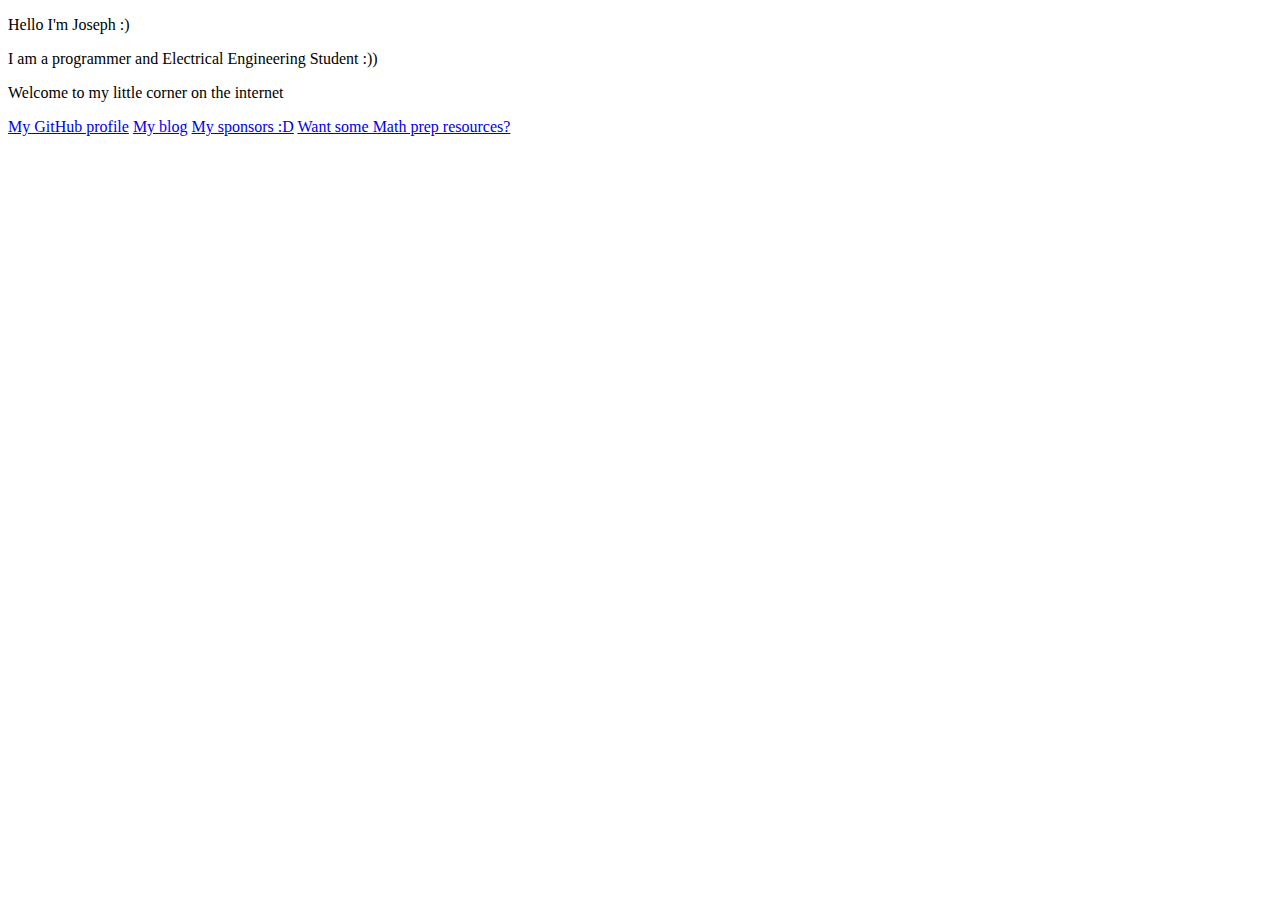
<file: index.html>
<!DOCTYPE html>
<html lang="en">

<head>
  <meta charset="UTF-8">
  <meta name="viewport" content="width=device-width, initial-scale=1">
  <title>My personal website and blog</title>
  <meta property="og:title" content="My personal website and blog">
  <meta property="og:url" content="https://joseph0x45.github.io">
  <link rel="stylesheet" href="https://cdn.simplecss.org/simple.min.css">
</head>

<body>
  <p>Hello I'm Joseph :)</p>
  <p>
    I am a programmer and Electrical Engineering Student :))
  </p>
  <p>Welcome to my little corner on the internet</p>
  <a target="_blank" href="https://github.com/joseph0x45">My GitHub profile</a>
  <!-- <a href="/projects">Some projects I am proud of</a> -->
  <a href="/posts">My blog</a>
  <a href="/sponsors">My sponsors :D</a>
  <a href="/math-prep.html">Want some Math prep resources?</a>
</body>

</html>
</file>
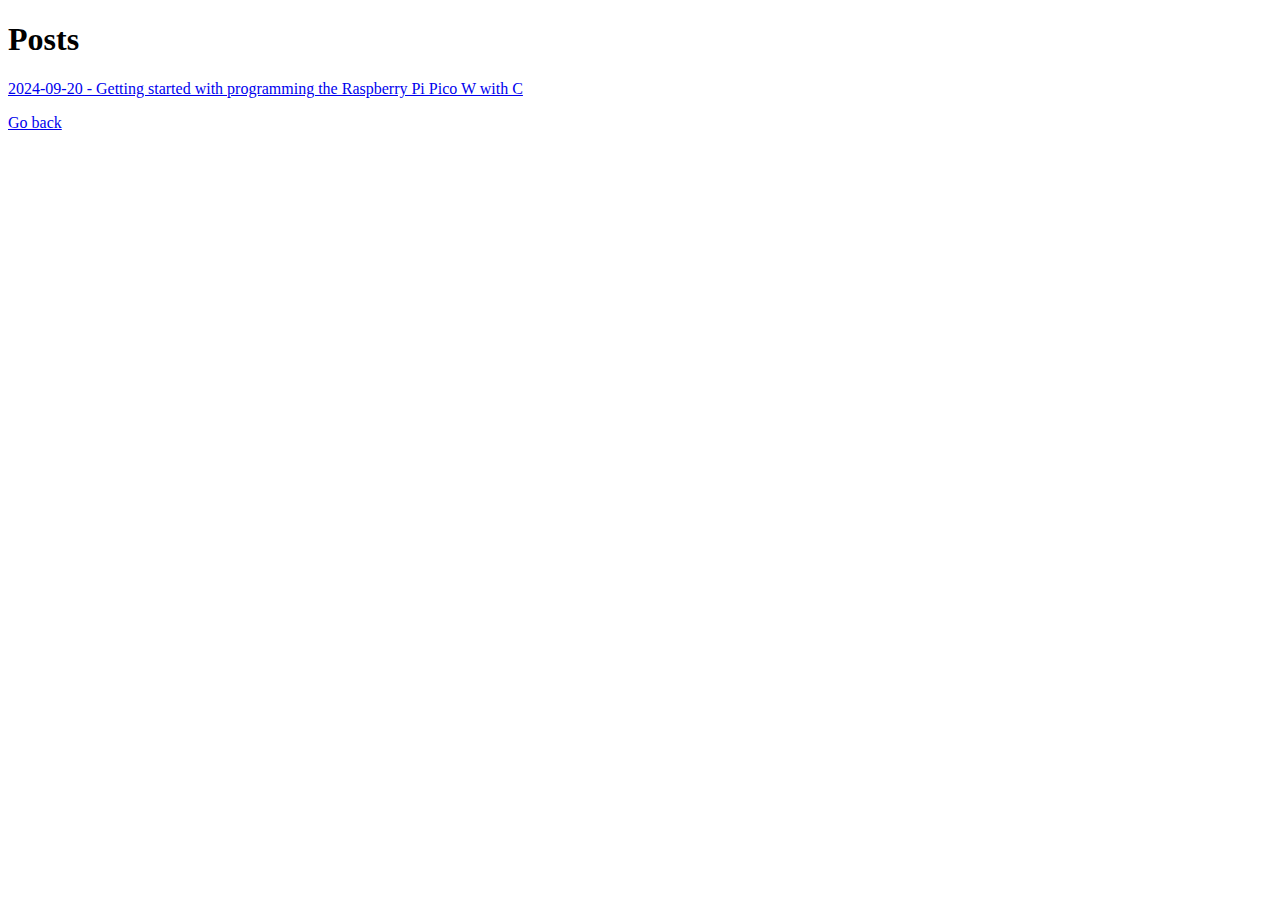
<file: posts/index.html>
<!DOCTYPE html>
<html lang="en">

<head>
  <meta charset="UTF-8">
  <meta name="viewport" content="width=device-width, initial-scale=1">
  <title>My blog</title>
  <link rel="stylesheet" href="https://cdn.simplecss.org/simple.min.css">
</head>

<body>
  <h1>Posts</h1>
  <a href="./get-started-with-pico-w-c/">
    <p>2024-09-20 - Getting started with programming the Raspberry Pi Pico W with C</p>
  </a>
  <a href="/">Go back</a>
</body>

</html>
</file>
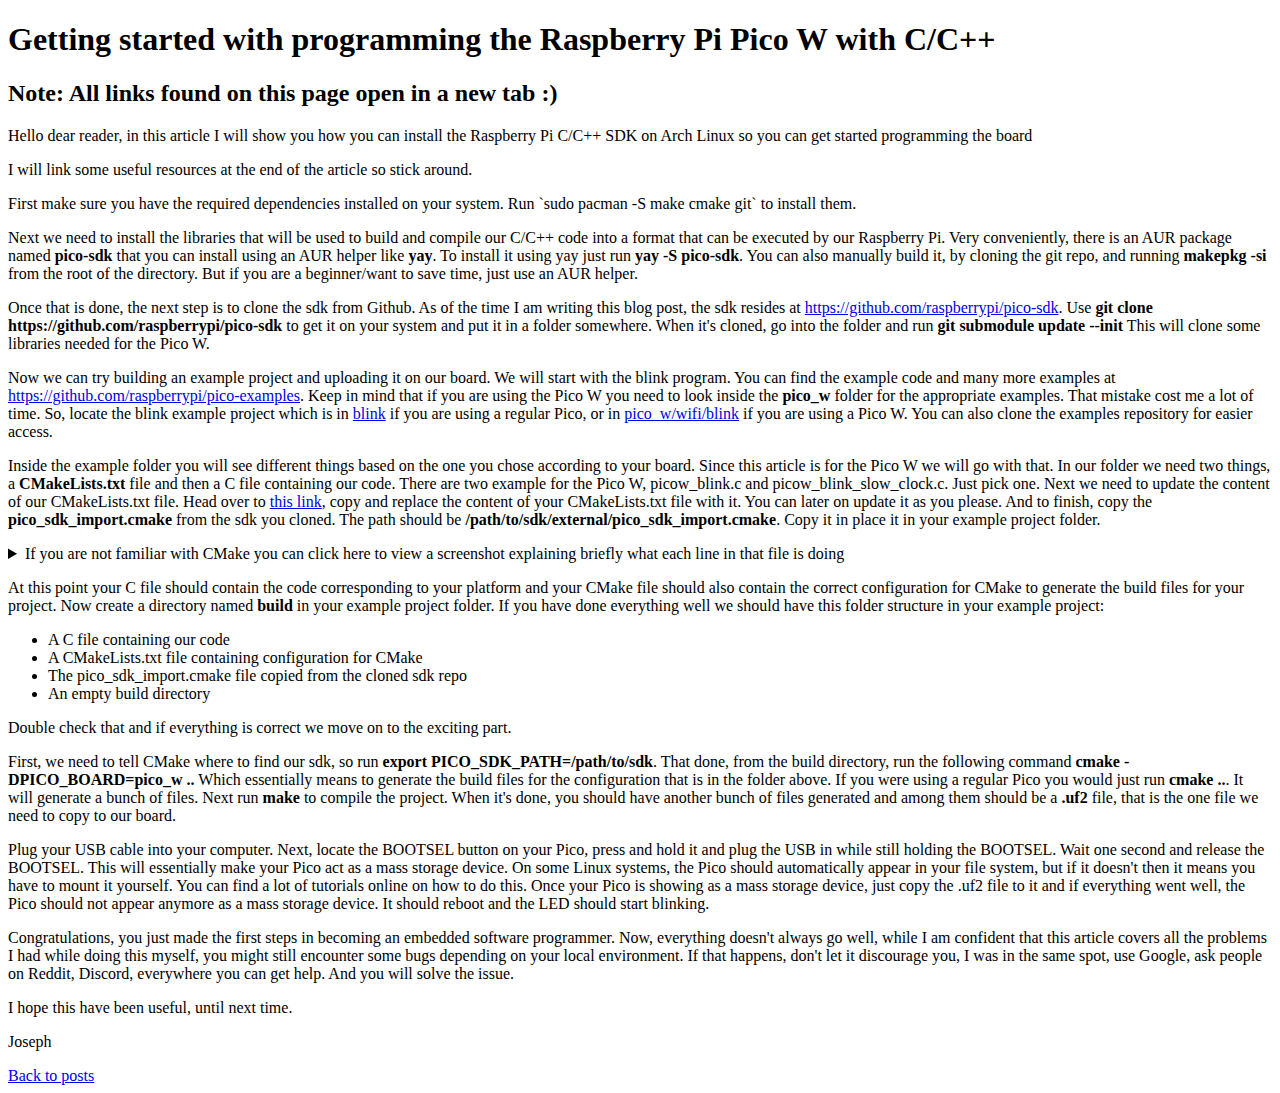
<file: posts/get-started-with-pico-w-c/index.html>
<!DOCTYPE html>
<html lang="en">

<head>
  <meta charset="UTF-8">
  <meta name="viewport" content="width=device-width, initial-scale=1">
  <meta property="og:title" content="Get started with programming the Raspberry Pi Pico W with C/C++">
  <meta property="og:description"
    content="Learn how to setup the Raspberry Pi Pico SDK and write a simple Blink project in C">
  <meta property="og:type" content="website">
  <title>Get started with programming the Raspberry Pi Pico W with C/C++</title>
  <link rel="stylesheet" href="https://cdn.simplecss.org/simple.min.css">
</head>

<body>
  <h1><strong>Getting started with programming the Raspberry Pi Pico W with C/C++</strong></h1>
  <h2>Note: All links found on this page open in a new tab :)</h2>
  <p>Hello dear reader, in this article I will show you how you can install the Raspberry Pi C/C++ SDK on Arch Linux so
    you can get started programming the board</p>
  <p>I will link some useful resources at the end of the article so stick around.</p>
  <p>First make sure you have the required dependencies installed on your system. Run `sudo pacman -S make cmake git` to
    install them.
  </p>
  <p>
    Next we need to install the libraries that will be used to build and compile our C/C++ code into a format that can
    be executed by our Raspberry Pi. Very conveniently, there is an AUR package named <strong>pico-sdk</strong> that you
    can install using an AUR helper like <strong>yay</strong>. To install it using yay just run <strong>yay -S
      pico-sdk</strong>. You can
    also manually
    build it, by cloning the git repo, and running <strong>makepkg -si</strong> from the root of the directory. But if
    you are a beginner/want
    to save time, just use an AUR helper.
  </p>
  <p>
    Once that is done, the next step is to clone the sdk from Github. As of the time I am writing this blog post, the
    sdk resides at <a target="_blank"
      href="https://github.com/raspberrypi/pico-sdk">https://github.com/raspberrypi/pico-sdk</a>. Use <strong>git clone
      https://github.com/raspberrypi/pico-sdk</strong> to get it on your system and put it in a folder somewhere. When
    it's cloned, go into the folder and run
    <strong>git submodule update --init</strong> This will clone some libraries needed for the Pico W.
  </p>
  <p>
    Now we can try building an example project and uploading it on our board. We will start with the blink program. You
    can find the example code and many
    more examples at <a
      href="https://github.com/raspberrypi/pico-examples">https://github.com/raspberrypi/pico-examples</a>.
    Keep in mind that if you are using the Pico W you need to look inside the <strong>pico_w</strong> folder for the
    appropriate examples. That mistake cost me a lot of time. So, locate the blink example project which is in <a
      target="_blank" href="https://github.com/raspberrypi/pico-examples/tree/master/blink">blink</a> if you are using a
    regular Pico,
    or in <a target="_blank"
      href="https://github.com/raspberrypi/pico-examples/tree/master/pico_w/wifi/blink">pico_w/wifi/blink</a> if you are
    using a Pico W. You can also clone the examples repository for easier access.
  </p>
  <p>
    Inside the example folder you will see different things based on the one you chose according to your board. Since
    this article is for the Pico W we will go with that. In our folder we need two things, a
    <strong>CMakeLists.txt</strong> file and then a C file containing our code. There are two example for the Pico W,
    picow_blink.c and picow_blink_slow_clock.c. Just pick one. Next we need to update the content of our CMakeLists.txt
    file. Head over to <a target="_blank" href="./CMakeLists.txt">this link</a>, copy and replace the content of your
    CMakeLists.txt file with it. You can later on update it as you please. And to finish, copy the
    <strong>pico_sdk_import.cmake</strong> from the sdk you cloned. The path should be
    <strong>/path/to/sdk/external/pico_sdk_import.cmake</strong>. Copy it in place it in your example project folder.
  </p>
  <details>
    <summary>If you are not familiar with CMake you can click here to view a screenshot explaining briefly what each
      line in that file is doing</summary>
    <img src="../media/picow_cmake_explained.png" alt="picow_cmake_explained">
  </details>
  <p>
    At this point your C file should contain the code corresponding to your platform and your CMake file should also
    contain the correct configuration for CMake
    to generate the build files for your project. Now create a directory named <strong>build</strong> in your example
    project folder. If you have done everything well we should have this folder structure in your example project:
  <ul>
    <li>A C file containing our code</li>
    <li>A CMakeLists.txt file containing configuration for CMake</li>
    <li>The pico_sdk_import.cmake file copied from the cloned sdk repo</li>
    <li>An empty build directory</li>
  </ul>
  <p>Double check that and if everything is correct we move on to the exciting part.</p>
  </p>
  <p>
    First, we need to tell CMake where to find our sdk, so run <strong>export PICO_SDK_PATH=/path/to/sdk</strong>. That
    done, from the build directory, run the following command <strong>cmake -DPICO_BOARD=pico_w ..</strong> Which
    essentially means to
    generate the build files for the configuration that is in the folder above. If you were using a regular Pico you
    would just run <strong>cmake ..</strong>. It will generate a bunch of files. Next
    run <strong>make</strong> to compile the project. When it's done, you should have another bunch of files generated
    and among them should be a <strong>.uf2</strong> file, that is the one file we need to copy to our board.
  </p>
  <p>
    Plug your USB cable into your computer. Next, locate the BOOTSEL button on your Pico, press and hold it and plug the
    USB in while still holding the BOOTSEL. Wait one second and release the BOOTSEL. This will essentially make your
    Pico act as a mass storage device. On some Linux systems, the Pico should automatically appear in your file system,
    but if it doesn't then it means you have to mount it yourself. You can find a lot of tutorials online on how to do
    this. Once your Pico is showing as a mass storage device, just copy the .uf2 file to it and if everything went well,
    the Pico should not appear anymore as a mass storage device. It should reboot and the LED should start blinking.
  </p>
  <p>
    Congratulations, you just made the first steps in becoming an embedded software programmer. Now, everything doesn't
    always go well, while I am confident that this article covers all the problems I had while doing this myself, you
    might still encounter some bugs depending on your local environment. If that happens, don't let it discourage you, I
    was in the same spot, use Google, ask people on Reddit, Discord, everywhere you can get help. And you will solve the
    issue.
  </p>
  <p>I hope this have been useful, until next time.</p>
  <p>Joseph</p>
  <a href="/posts">Back to posts</a>
</body>

</html>
</file>
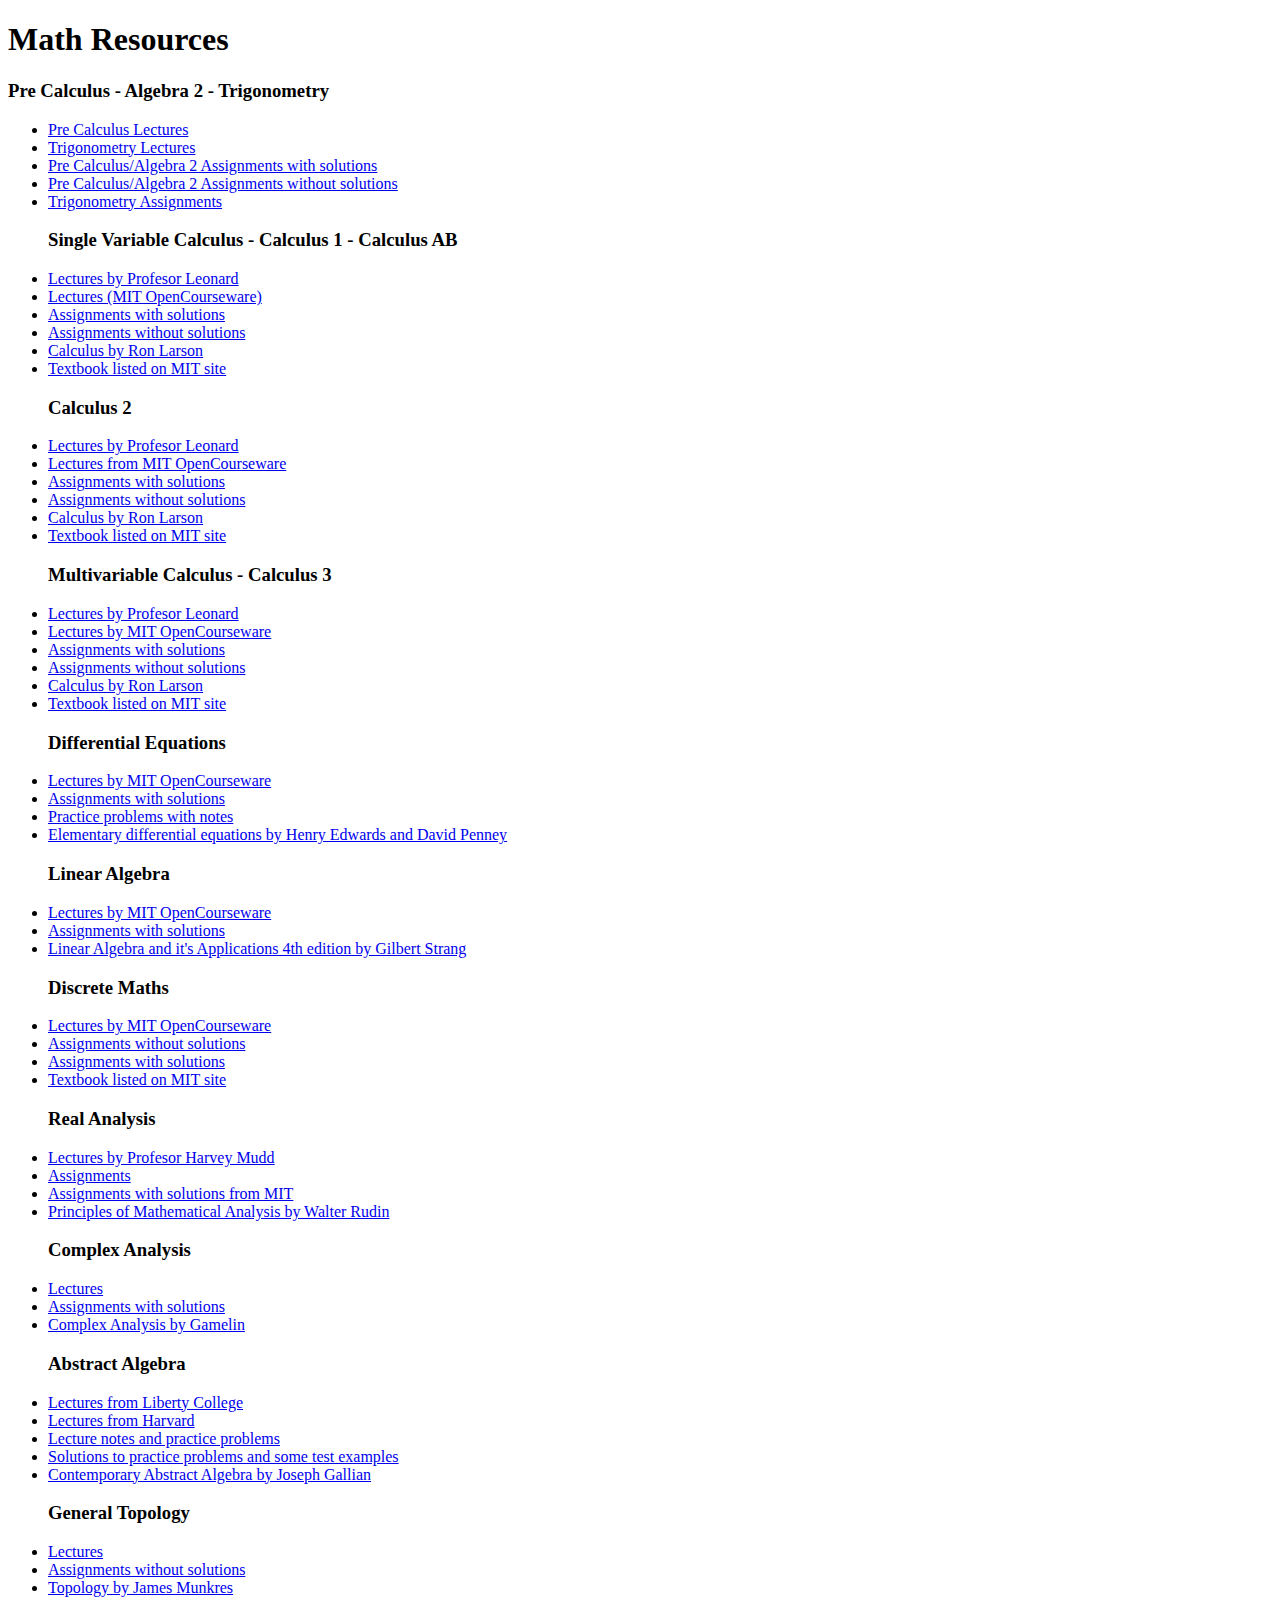
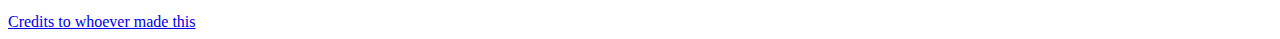
<file: math-prep.html>
<!DOCTYPE html>
<html lang="en">

<head>
  <meta charset="UTF-8">
  <meta name="viewport" content="width=device-width, initial-scale=1">
  <title>Math Prep resources</title>
  <meta property="og:title" content="Math resources to become invincible">
  <meta property="og:description" content="'Math is hard, but your mom knows I've got something harder' - Eren Jaeger">

  <meta property="og:image" content="https://joseph0x45.github.io/ogimage.png">
  <meta property="og:url" content="https://joseph0x45.github.io/math-prep.html">
  <link rel="stylesheet" href="https://cdn.simplecss.org/simple.min.css">
</head>

<body>
  <h1>Math Resources</h1>
  <h3>Pre Calculus - Algebra 2 - Trigonometry</h3>
  <ul>
    <li>
      <a target="_blank" href="https://www.youtube.com/watch?v=oFwRPH0JrFY&list=PL4FB17E5C77DCCE69&index=1">Pre Calculus
        Lectures</a>
    </li>
    <li>
      <a target="_blank" href="https://www.youtube.com/watch?v=ABDKOmamIwo&list=PL085526F86A268B57">Trigonometry
        Lectures</a>
    </li>
    <li>
      <a target="_blank" href="http://tutorial.math.lamar.edu/Problems/Alg/Alg.aspx">Pre Calculus/Algebra 2 Assignments
        with
        solutions</a>
    </li>
    <li>
      <a target="_blank" href="http://tutorial.math.lamar.edu/ProblemsNS/Alg/Alg.aspx">Pre Calculus/Algebra 2
        Assignments without solutions</a>
    </li>
    <li>
      <a target="_blank" href="https://www.khanacademy.org/math/trigonometry">Trigonometry Assignments</a>
    </li>
    <h3>Single Variable Calculus - Calculus 1 - Calculus AB</h3>
    <li>
      <a target="_blank" href="https://www.youtube.com/watch?v=fYyARMqiaag&list=PLF797E961509B4EB5&index=1">Lectures by
        Profesor Leonard</a>
    </li>
    <li>
      <a target="_blank" href="https://www.youtube.com/watch?v=jbIQW0gkgxo&index=1&list=PLE2215608E2574180">Lectures
        (MIT OpenCourseware)</a>
    </li>
    <li>
      <a target="_blank" href="http://tutorial.math.lamar.edu/Problems/CalcI/CalcI.aspx">Assignments with solutions</a>
    </li>
    <li>
      <a target="_blank" href="http://tutorial.math.lamar.edu/ProblemsNS/CalcI/CalcI.aspx">Assignments without
        solutions</a>
    </li>
    <li>
      <a target="_blank" href="https://www.google.com/search?client=firefox-b-d&q=calculus+by+ron+larson">Calculus by
        Ron Larson</a>
    </li>
    <li>
      <a target="_blank" href="https://ocw.mit.edu/ans7870/resources/Strang/Edited/Calculus/Calculus.pdf">Textbook
        listed on MIT site</a>
    </li>
    <h3>Calculus 2</h3>
    <li>
      <a target="_blank"
        href="https://www.youtube.com/watch?v=H9eCT6f_Ftw&list=PLDesaqWTN6EQ2J4vgsN1HyBeRADEh4Cw-">Lectures by Profesor
        Leonard</a>
    </li>
    <li>
      <a target="_blank" href="https://www.youtube.com/watch?v=Bv9kVDcj7yo&list=PL590CCC2BC5AF3BC1&index=24">Lectures
        from MIT OpenCourseware</a>
    </li>
    <li>
      <a target="_blank" href="http://tutorial.math.lamar.edu/Problems/CalcII/CalcII.aspx">Assignments with
        solutions</a>
    </li>
    <li>
      <a target="_blank" href="http://tutorial.math.lamar.edu/ProblemsNS/CalcII/CalcII.aspx">Assignments without
        solutions</a>
    </li>
    <li>
      <a target="_blank" href="https://www.google.com/search?client=firefox-b-d&q=calculus+by+ron+larson">Calculus by
        Ron Larson</a>
    </li>
    <li>
      <a target="_blank" href="https://ocw.mit.edu/ans7870/resources/Strang/Edited/Calculus/Calculus.pdf">Textbook
        listed on MIT site</a>
    </li>
    <h3>Multivariable Calculus - Calculus 3</h3>
    <li>
      <a target="_blank"
        href="https://www.youtube.com/watch?v=tGVnBAHLApA&index=1&list=PLDesaqWTN6ESk16YRmzuJ8f6-rnuy0Ry7">Lectures by
        Profesor Leonard</a>
    </li>
    <li>
      <a target="_blank" href="https://www.youtube.com/watch?v=PxCxlsl_YwY&list=PL4C4C8A7D06566F38&index=1">Lectures by
        MIT OpenCourseware</a>
    </li>
    <li>
      <a target="_blank" href="http://tutorial.math.lamar.edu/Problems/CalcIII/CalcIII.aspx">Assignments with
        solutions</a>
    </li>
    <li>
      <a target="_blank" href="http://tutorial.math.lamar.edu/ProblemsNS/CalcIII/CalcIII.aspx">Assignments without
        solutions</a>
    </li>
    <li>
      <a target="_blank" href="https://www.google.com/search?client=firefox-b-d&q=calculus+by+ron+larson">Calculus by
        Ron Larson</a>
    </li>
    <li>
      <a target="_blank" href="https://ocw.mit.edu/ans7870/resources/Strang/Edited/Calculus/Calculus.pdf">Textbook
        listed on MIT site</a>
    </li>
    <h3>Differential Equations</h3>
    <li>
      <a target="_blank" href="https://www.youtube.com/watch?v=XDhJ8lVGbl8&list=PLAA803F96E213B277">Lectures by MIT
        OpenCourseware</a>
    </li>
    <li>
      <a target="_blank"
        href="https://ocw.mit.edu/courses/mathematics/18-03-differential-equations-spring-2010/assignments/">Assignments
        with solutions</a>
    </li>
    <li>
      <a target="_blank" href="http://tutorial.math.lamar.edu/Classes/DE/DE.aspx">Practice problems with notes</a>
    </li>
    <li>
      <a target="_blank"
        href="https://archive.org/details/C.HenryEdwardsDavidE.PenneyElementaryDifferentialEquations6thEdition">Elementary
        differential equations by Henry Edwards and David Penney</a>
    </li>
    <h3>Linear Algebra</h3>
    <li>
      <a target="_blank" href="https://www.youtube.com/watch?v=ZK3O402wf1c&list=PL49CF3715CB9EF31D">Lectures by MIT
        OpenCourseware</a>
    </li>
    <li>
      <a target="_blank"
        href="https://ocw.mit.edu/courses/mathematics/18-06-linear-algebra-spring-2010/assignments/">Assignments with
        solutions</a>
    </li>
    <li>
      <a target="_blank"
        href="https://dn720003.ca.archive.org/0/items/linear-algebra-by-strang-4-th-edition/linear%20algebra%20by%20strang%204%20th%20edition.pdf">Linear
        Algebra and it's Applications 4th edition by Gilbert Strang</a>
    </li>
    <h3>Discrete Maths</h3>
    <li>
      <a target="_blank" href="https://www.youtube.com/watch?v=L3LMbpZIKhQ&list=PLB7540DEDD482705B">Lectures by MIT
        OpenCourseware</a>
    </li>
    <li>
      <a target="_blank"
        href="https://ocw.mit.edu/courses/electrical-engineering-and-computer-science/6-042j-mathematics-for-computer-science-fall-2010/assignments/">Assignments
        without solutions</a>
    </li>
    <li>
      <a target="_blank"
        href="https://ocw.mit.edu/courses/electrical-engineering-and-computer-science/6-042j-mathematics-for-computer-science-fall-2005/assignments/">Assignments
        with solutions</a>
    </li>
    <li>
      <a target="_blank"
        href="https://ocw.mit.edu/courses/electrical-engineering-and-computer-science/6-042j-mathematics-for-computer-science-fall-2010/readings/MIT6_042JF10_notes.pdf">Textbook
        listed on MIT site</a>
    </li>
    <h3>Real Analysis</h3>
    <li>
      <a target="_blank" href="https://www.youtube.com/watch?v=sqEyWLGvvdw&index=1&list=PL0E754696F72137EC">Lectures by
        Profesor Harvey Mudd</a>
    </li>
    <li>
      <a target="_blank" href="https://www.math.hmc.edu/~su/math131/">Assignments</a>
    </li>
    <li>
      <a target="_blank"
        href="https://ocw.mit.edu/courses/mathematics/18-100c-real-analysis-fall-2012/assignments/">Assignments with
        solutions from MIT</a>
    </li>
    <li>
      <a target="_blank"
        href="https://david92jackson.neocities.org/images/Principles_of_Mathematical_Analysis-Rudin.pdf">Principles of
        Mathematical Analysis by Walter Rudin</a>
    </li>
    <h3>Complex Analysis</h3>
    <li>
      <a target="_blank"
        href="https://www.youtube.com/watch?v=BzzkGZlfVmg&index=1&list=PLBY4G2o7DhF0TSossUvJ-CTKSLfOhQgb6">Lectures</a>
    </li>
    <li>
      <a target="_blank" href="http://www.supermath.info/Complex.html">Assignments with solutions</a>
    </li>
    <li>
      <a target="_blank"
        href="https://www.kea.nu/files/textbooks/new/Complex%20analysis%20%282001%2C%20Springer%29.pdf">Complex Analysis
        by Gamelin</a>
    </li>
    <h3>Abstract Algebra</h3>
    <li>
      <a target="_blank"
        href="https://www.youtube.com/watch?v=uYsrCAr4PUo&list=PLBY4G2o7DhF0JCgapYKrqibGaJuvV4Gkb">Lectures from Liberty
        College</a>
    </li>
    <li>
      <a target="_blank"
        href="https://www.youtube.com/watch?v=VdLhQs_y_E8&list=PLelIK3uylPMGzHBuR3hLMHrYfMqWWsmx5">Lectures from
        Harvard</a>
    </li>
    <li>
      <a target="_blank" href="http://www.supermath.info/AlgebraInotes_2016.pdf">Lecture notes and practice
        problems</a>
    </li>
    <li>
      <a target="_blank" href="http://www.supermath.info/AbstractAlgebra.html">Solutions to practice problems and some
        test examples</a>
    </li>
    <li>
      <a target="_blank"
        href="https://api.pageplace.de/preview/DT0400.9781000337334_A41115337/preview-9781000337334_A41115337.pdf">Contemporary
        Abstract Algebra by Joseph Gallian</a>
    </li>
    <h3>General Topology</h3>
    <li>
      <a target="_blank"
        href="https://www.youtube.com/watch?v=ivO9_O0YSSc&list=PLpG_ISEhQ6z0Q5MaIvdn5tBJFWfp9fZtQ">Lectures</a>
    </li>
    <li>
      <a target="_blank"
        href="https://ocw.mit.edu/courses/mathematics/18-901-introduction-to-topology-fall-2004/assignments/">Assignments
        without solutions</a>
    </li>
    <li>
      <a target="_blank" href="https://people.math.ethz.ch/~dkosanovic/24-FS/Munkres-Topology.pdf">Topology by James
        Munkres</a>
    </li>
  </ul>

  <footer>
    <a href="https://docs.google.com/document/d/1G-hSdO5Tm9Nc6E4GobZZlwD0MNfCUAnHHEDqkypDtx0/edit?tab=t.0">Credits to
      whoever made this</a>
  </footer>

</body>

</html>
</file>
